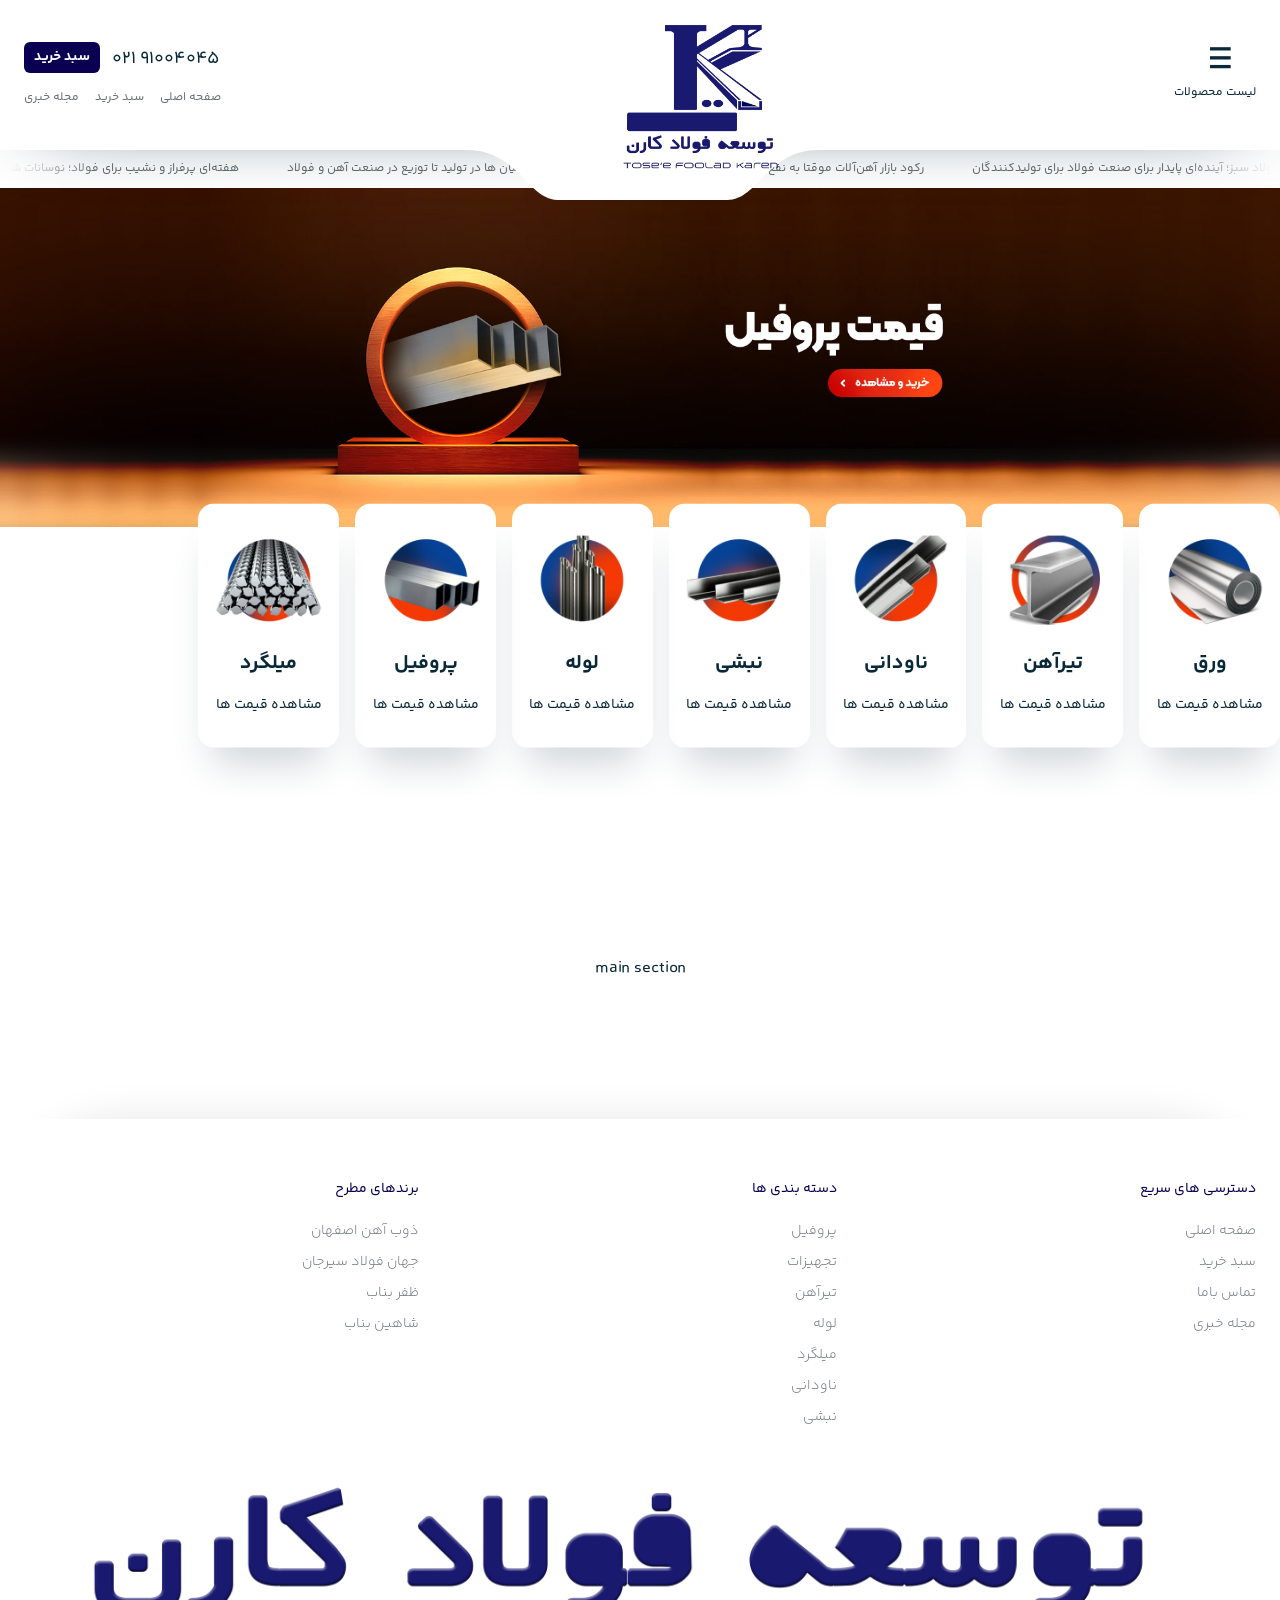
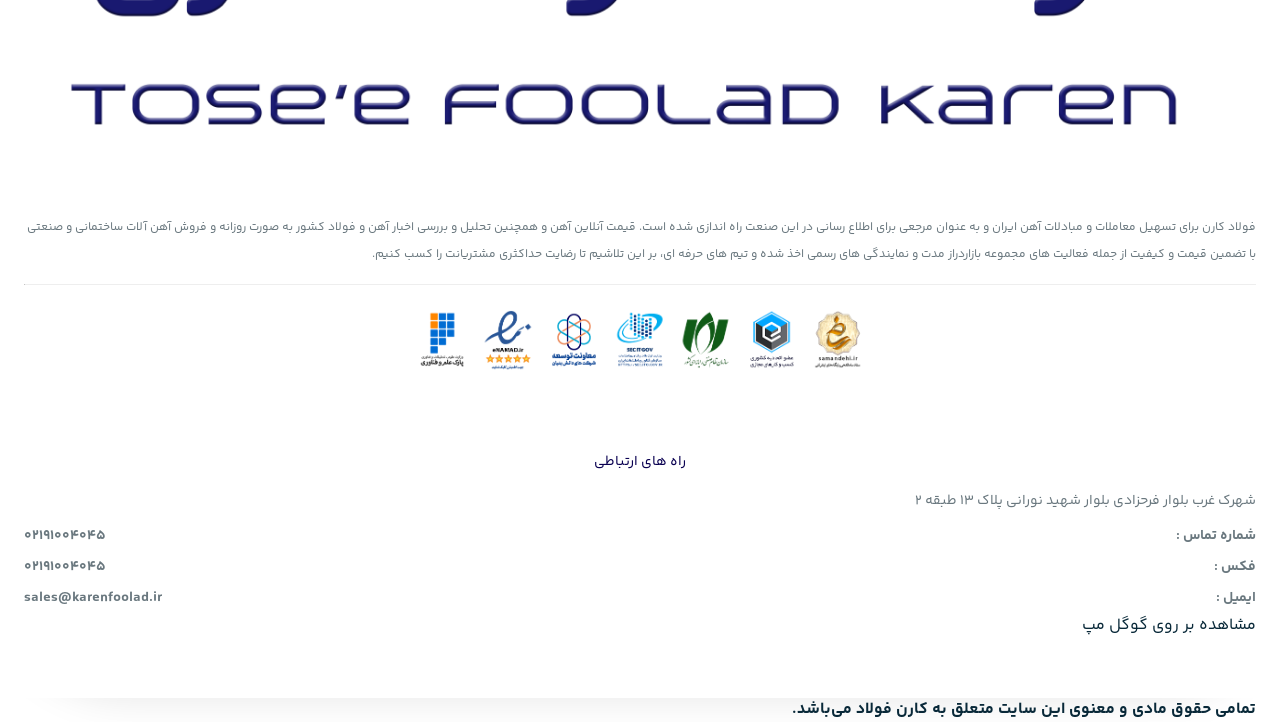
<file: index.html>
<!DOCTYPE html>
<html lang="fa" dir="rtl">
<head>
    <meta charset="UTF-8">
    <title>فولاد کارن – توسعه فولاد کارن</title>
    <meta name="viewport" content="width=device-width, initial-scale=1.0, maximum-scale=1.0, user-scalable=no">
    <meta name="apple-mobile-web-app-capable" content="yes"/>	
    <meta name='robots' content='max-image-preview:large' />
    <link rel="canonical" href="https://karenfoolad.ir/" />
    <link rel='shortlink' href='https://karenfoolad.ir/' />
    <link rel="icon" href="assets/icons/karenfoolad-icon-45x45.png" sizes="32x32" />
    <link rel="icon" href="assets/icons/karenfoolad-icon-200x200.png" sizes="192x192" />
    <link rel="apple-touch-icon" href="assets/icons/karenfoolad-icon-scaled.png" />
    <link rel="stylesheet" href="css/styles.css">
</head>
<body class="page-container">
    <header class="header-container">
        <div class="header container">
            <div class="header-item header-right">
                <div class="icon-menu"></div>
                <span>لیست محصولات</span>
            </div>
            <div class="header-item header-middle">
                <a href="index.html">
                    <img class="header-logo" src="assets/icons/karenfoolad-icon-scaled.png" alt="Karen Foolad">
                </a>
            </div>
            <div class="header-item header-left">
                <div class="header-phone-txt">تماس جهت خرید</div>
                <a class="header-phone-num" href="tel:02191004045">
                    <span>021</span><span>91004045</span>
                </a>

                 <div class="header-left-desktop">
                    <div class="left-top">
                        <a class="header-phone-num-desktop" href="tel:02191004045">
                            <span>021</span><span>91004045</span>
                        </a>
                        <a href="" class="header-butt">سبد خرید</a>
                    </div>
                        <ul class="left-bot">
                            <li><a href="">صفحه اصلی</a></li>
                            <li><a href="">سبد خرید</a></li>
                            <li><a href="">مجله خبری</a></li>
                        </ul>
                 </div>
            </div>
        </div>
    </header>
    <section class="ticker-container">
            <ul class="ticker-list">
                <li class="ticker-item"><a href="#">فولاد سبز؛ آینده‌ای پایدار برای صنعت فولاد برای تولیدکنندگان</a></li>
                <li class="ticker-item"><a href="#">رکود بازار آهن‌آلات موقتا به نفع خریداران است</a></li>
                <li class="ticker-item"><a href="#">ظرفیت بالای جذب دانش‌ بنیان‌ ها در تولید تا توزیع در صنعت آهن و فولاد</a></li>
                <li class="ticker-item"><a href="#">هفته‌ای پرفراز و نشیب برای فولاد؛ نوسانات شدید در بازار آهن</a></li>
                <li class="ticker-item"><a href="#">چشم‌انتظاری فعالان آهن آلات بر تصمیم‌های جدید</a></li>
                <li class="ticker-item"><a href="#">نوسانات قیمت میلگرد پس از تعطیلات یک هفته‌ای</a></li>
            </ul>
            <ul class="ticker-list">
                <li class="ticker-item"><a href="#">فولاد سبز؛ آینده‌ای پایدار برای صنعت فولاد برای تولیدکنندگان</a></li>
                <li class="ticker-item"><a href="#">رکود بازار آهن‌آلات موقتا به نفع خریداران است</a></li>
                <li class="ticker-item"><a href="#">ظرفیت بالای جذب دانش‌ بنیان‌ ها در تولید تا توزیع در صنعت آهن و فولاد</a></li>
                <li class="ticker-item"><a href="#">هفته‌ای پرفراز و نشیب برای فولاد؛ نوسانات شدید در بازار آهن</a></li>
                <li class="ticker-item"><a href="#">چشم‌انتظاری فعالان آهن آلات بر تصمیم‌های جدید</a></li>
                <li class="ticker-item"><a href="#">نوسانات قیمت میلگرد پس از تعطیلات یک هفته‌ای</a></li>
            </ul>
            <ul class="ticker-list">
                <li class="ticker-item"><a href="#">فولاد سبز؛ آینده‌ای پایدار برای صنعت فولاد برای تولیدکنندگان</a></li>
                <li class="ticker-item"><a href="#">رکود بازار آهن‌آلات موقتا به نفع خریداران است</a></li>
                <li class="ticker-item"><a href="#">ظرفیت بالای جذب دانش‌ بنیان‌ ها در تولید تا توزیع در صنعت آهن و فولاد</a></li>
                <li class="ticker-item"><a href="#">هفته‌ای پرفراز و نشیب برای فولاد؛ نوسانات شدید در بازار آهن</a></li>
                <li class="ticker-item"><a href="#">چشم‌انتظاری فعالان آهن آلات بر تصمیم‌های جدید</a></li>
                <li class="ticker-item"><a href="#">نوسانات قیمت میلگرد پس از تعطیلات یک هفته‌ای</a></li>
            </ul>
    </section>
    <section class="hero-container">
            <div class="hero-desktop">
                <a href="#"><img src="assets/images/hero1.jpg" alt="" class="banner-desktop banner1"></a>
                <a href="##"><img src="assets/images/hero2.jpg" alt="" class="hero-banner-desktop banner-desktop banner2"></a>
                <a href="###"><img src="assets/images/hero3.jpg" alt="" class="hero-banner-desktop banner-desktop banner3"></a>
                <a href="####"><img src="assets/images/hero4.jpg" alt="" class="hero-banner-desktop banner-desktop banner4"></a>
                <a href="#####"><img src="assets/images/hero5.jpg" alt="" class="hero-banner-desktop banner-desktop banner5"></a>
                <a href="######"><img src="assets/images/hero6.jpg" alt="" class="hero-banner-desktop banner-desktop banner6"></a>
                <a href="#######"><img src="assets/images/hero7.jpg" alt="" class="hero-banner-desktop banner-desktop banner7"></a>
            </div>
            <div class="hero-mobile">
                <a href="#"><img src="assets/images/hero-mobile1.png" alt="" class="banner-mobile"></a>
                <a href="##"><img src="assets/images/hero-mobile2.png" alt="" class="hero-banner-mobile banner-mobile"></a>
            </div>
        </section>

        <section class="slider-container">
            <ul class="slider-layout">
                <li>
                    <a href="" class="slider-item">
                        <img src="assets/images/slider1.png" alt="" class="slider-image">
                        <h3 class="slider-title">ورق</h3>
                        <p class="slider-link">مشاهده قیمت ها</p>
                    </a>
                </li>
                <li>
                    <a href="" class="slider-item">
                        <img src="assets/images/slider2.png" alt="" class="slider-image">
                        <h3 class="slider-title">تیرآهن</h3>
                        <p class="slider-link">مشاهده قیمت ها</p>
                    </a>
                </li>
                <li>
                    <a href="" class="slider-item">
                        <img src="assets/images/slider3.png" alt="" class="slider-image">
                        <h3 class="slider-title">ناودانی</h3>
                        <p class="slider-link">مشاهده قیمت ها</p>
                    </a>
                </li>
                <li>
                    <a href="" class="slider-item">
                        <img src="assets/images/slider4.png" alt="" class="slider-image">
                        <h3 class="slider-title">نبشی</h3>
                        <p class="slider-link">مشاهده قیمت ها</p>
                    </a>
                </li>
                <li>
                    <a href="" class="slider-item">
                        <img src="assets/images/slider5.png" alt="" class="slider-image">
                        <h3 class="slider-title">لوله</h3>
                        <p class="slider-link">مشاهده قیمت ها</p>
                    </a>
                </li>
                <li>
                    <a href="" class="slider-item">
                        <img src="assets/images/slider6.png" alt="" class="slider-image">
                        <h3 class="slider-title">پروفیل</h3>
                        <p class="slider-link">مشاهده قیمت ها</p>
                    </a>
                </li>
                <li>
                    <a href="" class="slider-item">
                        <img src="assets/images/slider7.png" alt="" class="slider-image">
                        <h3 class="slider-title">میلگرد</h3>
                        <p class="slider-link">مشاهده قیمت ها</p>
                    </a>
                </li>
            </ul>
    </section>
        <!-- TODO: main section -->
    <main class="container" style="width: 100%; height: 300px;; display: flex; justify-content: center; align-items: center;">
        <p>main section</p>
    </main>

    <footer class="footer-container">
        <section class="footer-section1 container">
            <div class="footer-subsections footer-links">
                <div class="footer-links-items">
                    <div class="footer-links-heading">دسترسی های سریع</div>
                    <ul class="footer-links-ul">
                        <li><a href="">صفحه اصلی</a></li>
                        <li><a href="">سبد خرید</a></li>
                        <li><a href="">تماس باما</a></li>
                        <li><a href="">مجله خبری</a></li>
                    </ul>
                </div>
                <div class="footer-links-items">
                    <div class="footer-links-heading">دسته بندی ها</div>
                    <ul class="footer-links-ul">
                        <li><a href="">پروفیل</a></li>
                        <li><a href="">تجهیزات</a></li>
                        <li><a href="">تیرآهن</a></li>
                        <li><a href="">لوله</a></li>
                        <li><a href="">میلگرد</a></li>
                        <li><a href="">ناودانی</a></li>
                        <li><a href="">نبشی</a></li>
                    </ul>
                </div>
                <div class="footer-links-items">
                    <div class="footer-links-heading">برندهای مطرح</div>
                    <ul class="footer-links-ul">
                        <li><a href="">ذوب آهن اصفهان</a></li>
                        <li><a href="">جهان فولاد سیرجان</a></li>
                        <li><a href="">ظفر بناب</a></li>
                        <li><a href="">شاهین بناب</a></li>
                    </ul>
                </div>
            </div>
            <div class="footer-subsections footer-logo">
                <img src="assets/icons/karenfoolad-scaled.png" alt="">
            </div>
            <div class="footer-subsections footer-description">
                <p>فولاد کارن برای تسهیل معاملات و مبادلات آهن ایران و به عنوان مرجعی برای اطلاع رسانی در این صنعت راه اندازی شده است. قیمت آنلاین آهن و همچنین تحلیل و بررسی اخبار آهن و فولاد کشور به صورت روزانه و فروش آهن آلات ساختمانی و صنعتی با تضمین قیمت و کیفیت از جمله فعالیت های مجموعه بازاردراز مدت و نمایندگی های رسمی اخذ شده و تیم های حرفه ای، بر این تلاشیم تا رضایت حداکثری مشتریانت را کسب کنیم.</p>
                <hr>
            </div>
            <div class="footer-subsections footer-logos">
                <img src="assets/images/footer1.png" alt="">
                <img src="assets/images/footer2.png" alt="">
                <img src="assets/images/footer3.png" alt="">
                <img src="assets/images/footer4.png" alt="">
                <img src="assets/images/footer5.png" alt="">
                <img src="assets/images/footer6.png" alt="">
                <img src="assets/images/footer7.png" alt="">
            </div>
            <div class="footer-subsections footer-contact">
                <div class="footer-contact-heading">راه های ارتباطی</div>
                <div class="footer-contact-address">شهرک غرب بلوار فرحزادی بلوار شهید نورانی پلاک 13 طبقه 2</div>
                <div class="footer-contact-items">
                    <div>
                        <div>شماره تماس :</div>
                        <div>02191004045</div>
                    </div>
                    <div>
                        <div>فکس :</div>
                        <div>02191004045</div>
                    </div>
                    <div>
                        <div>ایمیل :</div>
                        <div>sales@karenfoolad.ir</div>
                    </div>
                    <a href="" class="footer-contact-show-on-map" target="_blank">مشاهده بر روی گوگل مپ</a>
                </div>
            </div>
        </section>
    </footer>
    <section class="footer-section2 container">
        <h4>تمامی حقوق مادی و معنوی این سایت متعلق به کارن فولاد می‌باشد.</h4>
    </section>
</body>
</html>
</file>
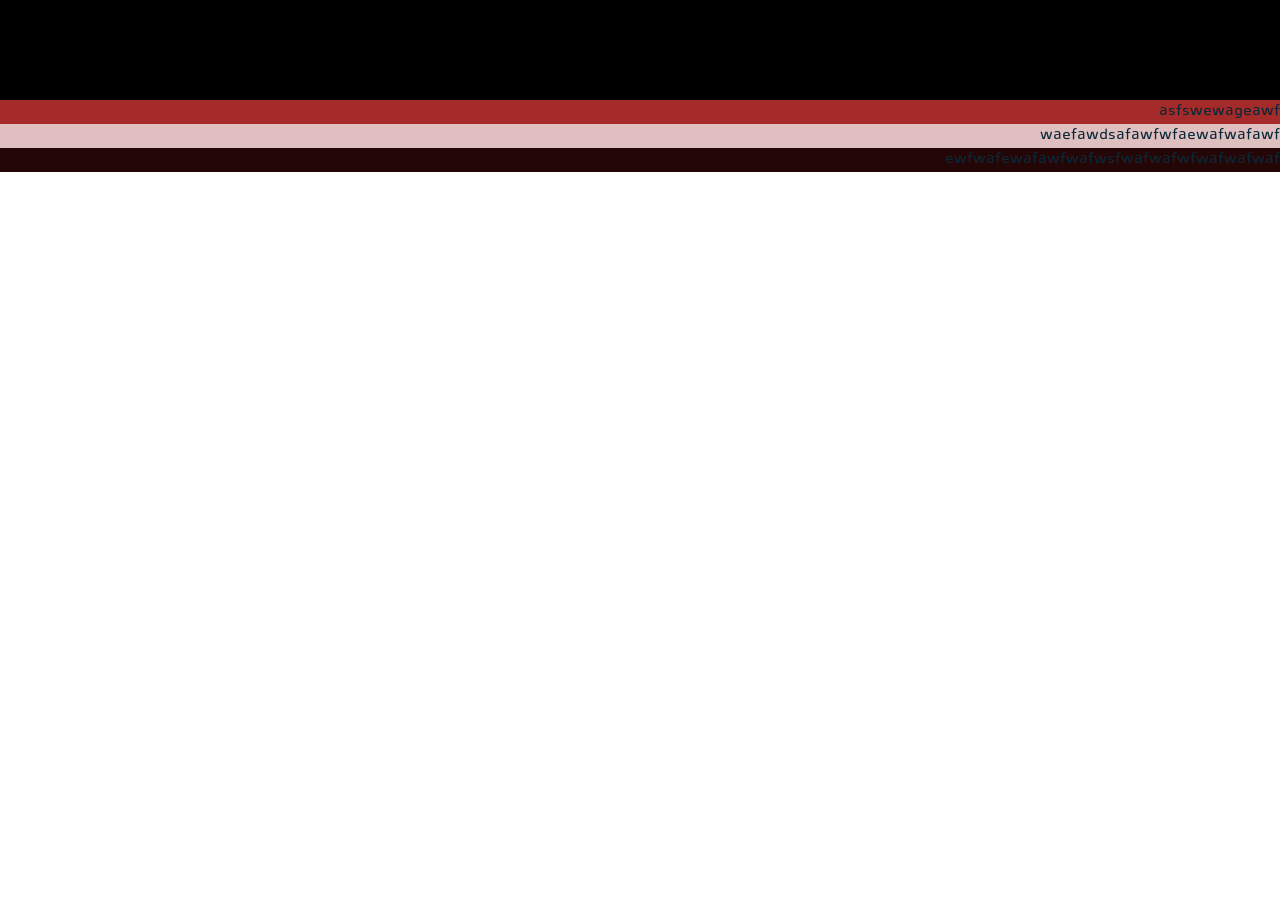
<file: playground.html>
<!DOCTYPE html>
<html lang="en">
<head>
    <meta charset="UTF-8">
    <meta name="viewport" content="width=device-width, initial-scale=1.0">
    <link rel="stylesheet" href="/css/styles.css">
    <title>Document</title>
</head>
<body>
    <div style="height: 100px; background-color: brown;">
        <div class="header container" style="background-color: black; height: 100px;"></div>
    </div>
    
    <div class="contain">
        <div class="it go" style="background-color: brown;">asfswewageawf</div>
        <div class="it" style="background-color: rgb(223, 191, 191);">waefawdsafawfwfaewafwafawf</div>
        <div class="it go" style="background-color: rgb(37, 6, 6);">ewfwafewafawfwafwsfwafwafwfwafwafwaf</div>
    </div>
</body>
</html>
</file>
<file: css/styles.css>
@import url('layout.css');
@import url('normalize.css');
@import url('reset.css');
@import url('variables.css');
@import url('fonts.css');
@import url('header.css');
@import url('hero.css');
@import url('slider.css');
@import url('footer.css');
</file>
